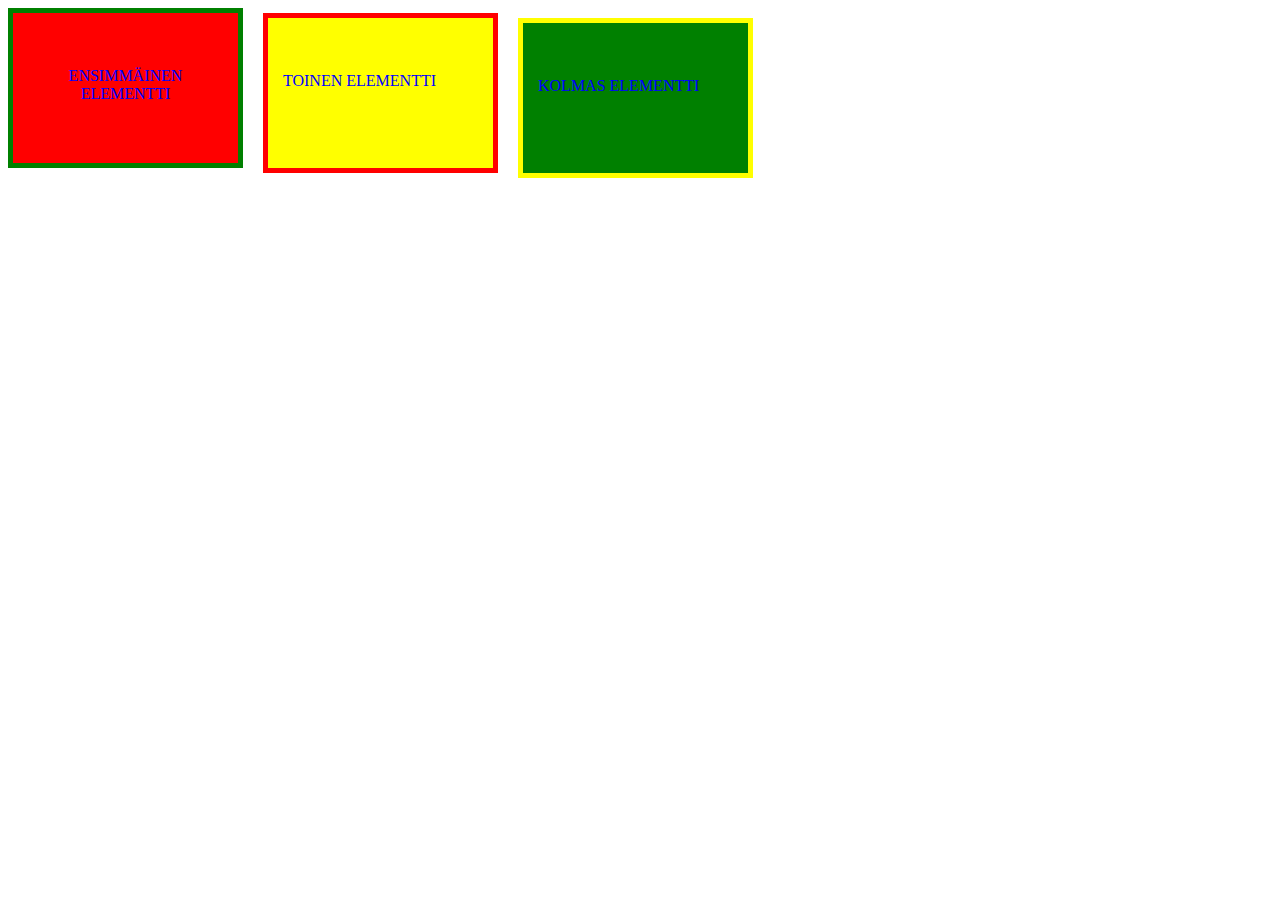
<file: position.html>
<!DOCTYPE html>
<html>

<head>
  <meta charset="utf-8">
  <title>positions</title>
  <link rel="stylesheet" href="style2.css">
</head>

  <div class="first-box-container">
  <p>Ensimmäinen elementti</p> 
  <div class="second-box-container">
  <p>Toinen elementti</p>
  <div class="third-box-container">
  <p>Kolmas elementti</p>
  </div>
  </div>
  </div>
</file>
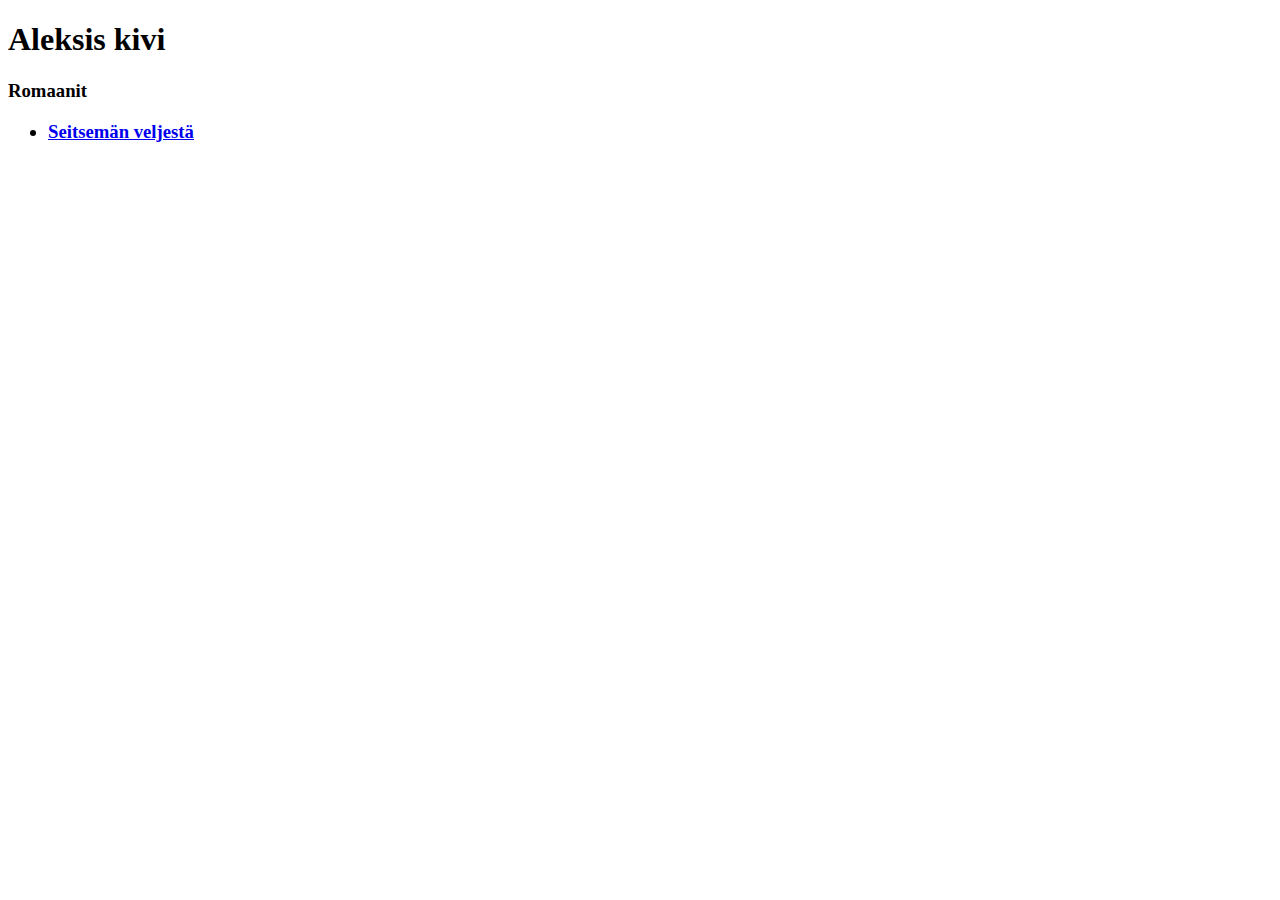
<file: toinen.html>
<!DOCTYPE html>
<html>
  <head>
    <meta charset="utf-8">
    <title>Minun testi sivu</title>
  </head>
  <body>
    <h1>Aleksis kivi</h1>
    <h3>Romaanit<h3>
    <ul>
    <li><a href="index.html">Seitsemän veljestä</a></li>
    </ul>
  </body>
</html>
</file>
<file: style2.css>
p {
  top: 25%;
  margin-left: 15px;
  text-align: center;
  margin-right: 15px;
  text-transform: uppercase;
  color: blue;
  position: absolute;
}

.first-box-container {
  border-color: green;
  border-width:5px;
  border-style:solid;
  width: 225px;
  height: 150px;
  background-color: red;
  position: relative;
}

.second-box-container {
  border-color: red;
  border-width:5px;
  border-style:solid;
  width: 225px;
  height: 150px;
  background-color: yellow;
  left: 250px;
  position: absolute;
}

.third-box-container {
  border-color: yellow;
  border-width:5px;
  border-style:solid;
  width: 225px;
  height: 150px;
  left: 250px;
  background-color: green;
  position: relative;
}
</file>
